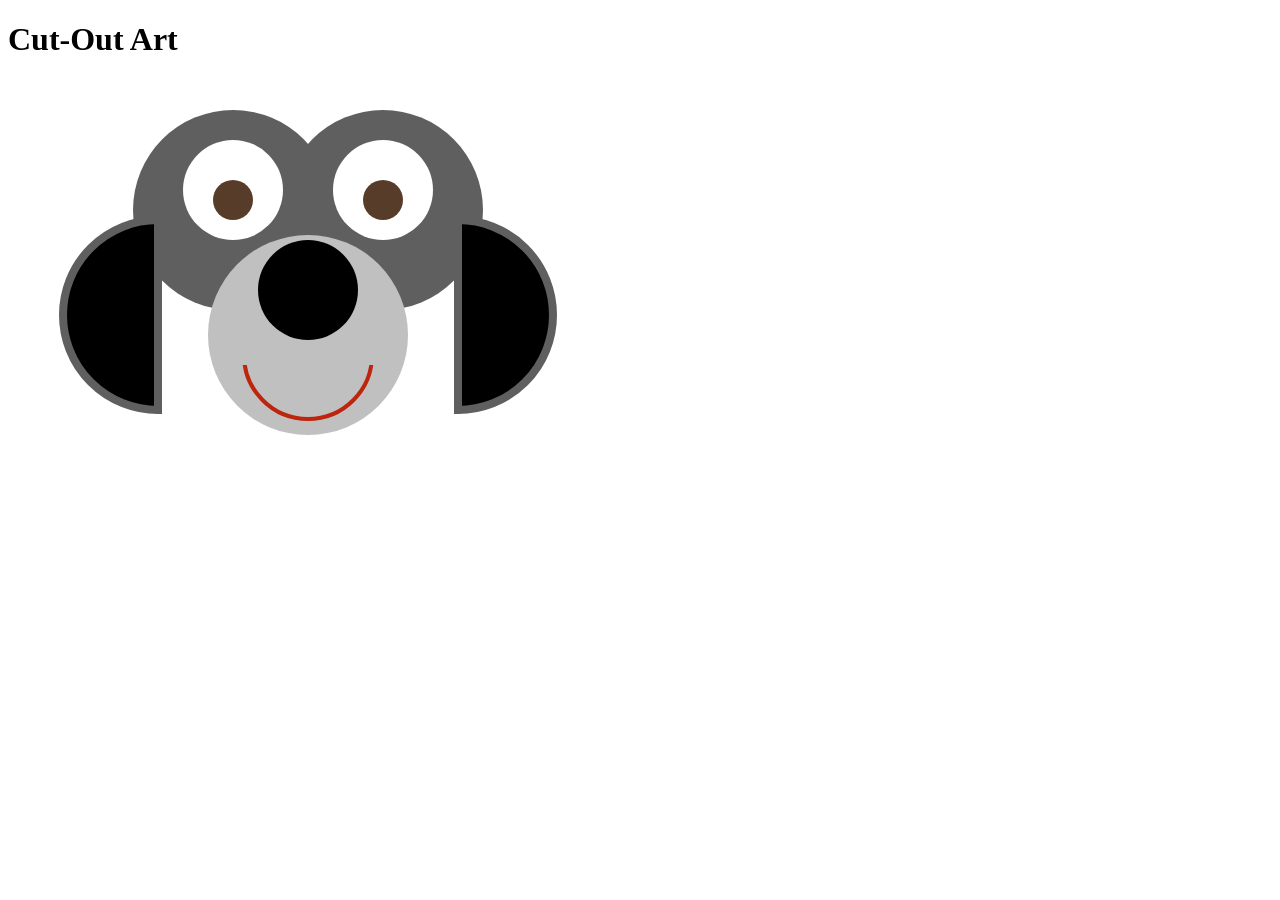
<file: problem-a/index.html>
<!DOCTYPE html>
<html lang="en">
<head>
    <meta charset="UTF-8">  
    <title>Cut-Out Art</title>
    <link rel="stylesheet" href="css/style.css">
</head>
<body>
    <h1>Cut-Out Art</h1>
    
    <svg xmlns="http://www.w3.org/2000/svg" width=600 height=400>

        <rect x=0 y=0 width=600 height=400 />

        <!-- 1. These circles should have a color (`fill`) of `#5f5f5f` -->
        <circle cx=225 cy=130 r=100 />
        <circle cx=375 cy=130 r=100 />

        <!-- 2. These paths should have a `stroke` of `#5f5f5f` and 
             a `stroke-width` of 8px -->
        <path d="M150,140 A 90,90 0 0,0 150,330 z" />
        <path d="M450,140 A 90,90 0 1,1 450,330 z" />

        <!-- 3. These circles should be colored white -->
        <circle class="small" cx=225 cy=110 r=50 />
        <circle class="small" cx=375 cy=110 r=50 />

        <g class="contained">
            <!-- 4. These circles should be colored `#573d29` -->
            <circle class="small" cx=225 cy=120 r=20 />
            <circle class="small" cx=375 cy=120 r=20 />
        </g>
             
        <g class="contained">
            <!-- 5. The circle and rectangle in this group should be colored `#c0c0c0` 
                 and have a stroke of `none`
                 Use a single rule (with the group selector) -->
            <circle cx=300 cy=255 r=100 />
            
            <rect id="rect" x=225 y=210 width=150 height=75 />
        </g>

        <!-- 6. This path should also be filled with a color `#c0c0c0`, 
             but have a stroke colored `#bd250d` with a width of 4px -->
        <!-- 7. In addition, when you `hover` over this path, its fill should also
             become `#bd250d`. -->
        <path id="interactive" d="M253,210 L236,275 A 60,60 0 0,0 364,275 L347,210 Z" />
        
        <use href="#rect" /> <!-- ignore this -->
                
        <!-- 8. These rectangles should have an `opacity` of 0
             Note that you'll need to modify a previous rule so that the
             previous rectangle in the "contained" group remains opaque 
             (has an `opacity` of 1)
        -->
        <rect x=100 y=160 width=150 height=150 />
        <rect x=350 y=160 width=150 height=150 />
        <rect x=235 y=340 width=130 height=150 />
        
        <!-- 9. Finally, this path should have no stroke.
             Hint: consider using a pseudo-class -->
        <path d="M250,210 a 50,50 0 1,0 100,0 a 50,50 0 1,0 -100,0"/>

    </svg>
</body>
</html>
</file>
<file: problem-a/css/style.css>
circle {
    fill: #5f5f5f;
}
path {
    stroke: #5f5f5f;
    stroke-width: 8px;
}
.small {
    fill: white;
} 
g .small {
    fill: #573d29;
}
g > *,
#interactive {
    fill: #c0c0c0;
}
g > * {
    stroke: none;
}
#interactive {
    stroke: #bd250d;
    stroke-width: 4px;
}
#interactive:hover {
    fill: #bd250d;
}
rect {
    opacity: 0;
}
#rect {
    opacity: 1;
}
path:last-of-type {
    stroke: none;
}
</file>
